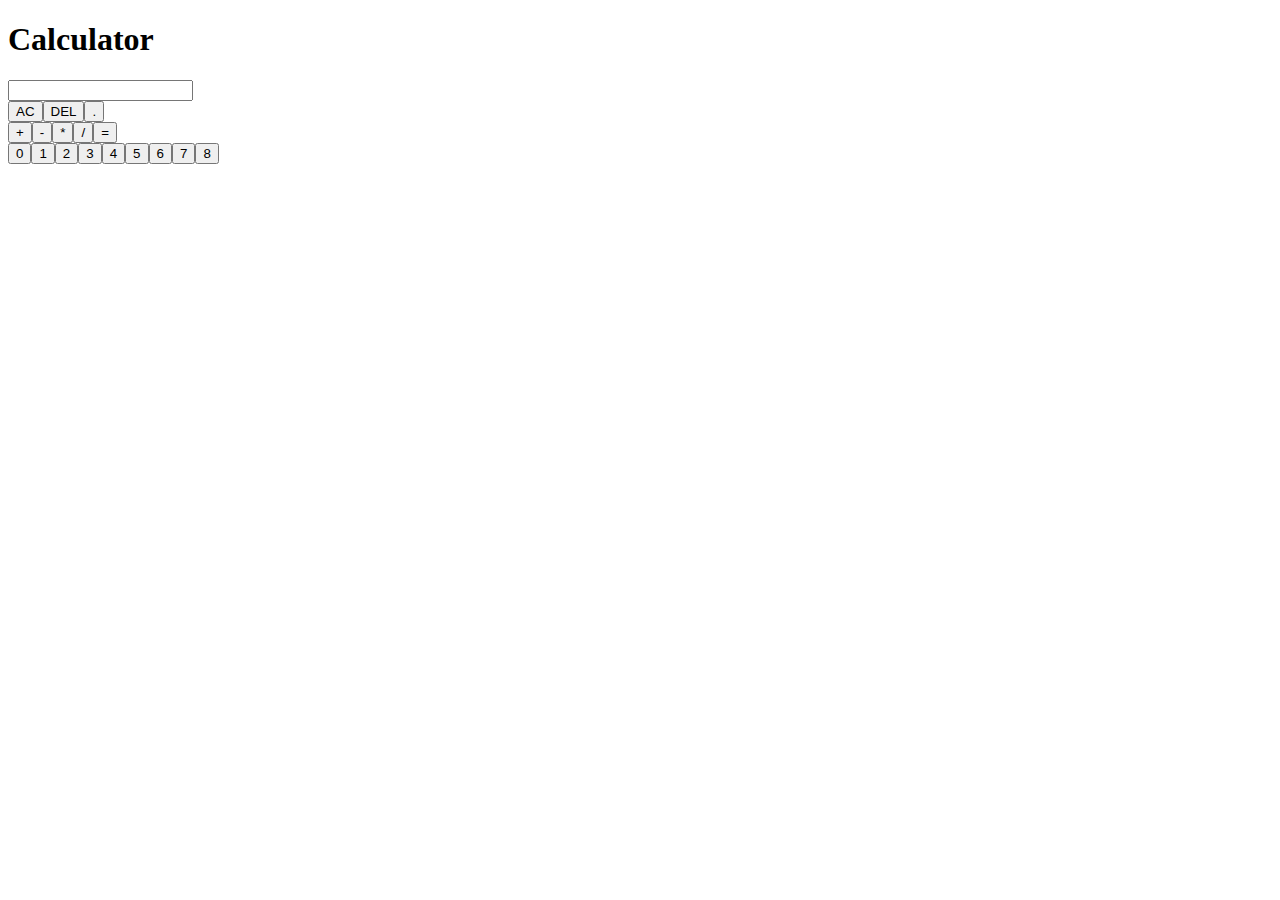
<file: Calci-1/index.html>
<!DOCTYPE html>
<!--[if lt IE 7]>      <html class="no-js lt-ie9 lt-ie8 lt-ie7"> <![endif]-->
<!--[if IE 7]>         <html class="no-js lt-ie9 lt-ie8"> <![endif]-->
<!--[if IE 8]>         <html class="no-js lt-ie9"> <![endif]-->
<!--[if gt IE 8]>      <html class="no-js"> <!--<![endif]-->
<html>
    <head>
        <meta charset="utf-8">
        <meta http-equiv="X-UA-Compatible" content="IE=edge">
        <title></title>
        <meta name="description" content="">
        <meta name="viewport" content="width=device-width, initial-scale=1">
        <link rel="stylesheet" href="">
        <script src="index.js" async defer></script>
    </head>
    <body>
       
    <h1>Calculator</h1>
        <div class="calculatorContainer" id="calc-1"> 

        </div>
 
    <div id="btnContainer"></div>

     
    </body>
</html>
</file>
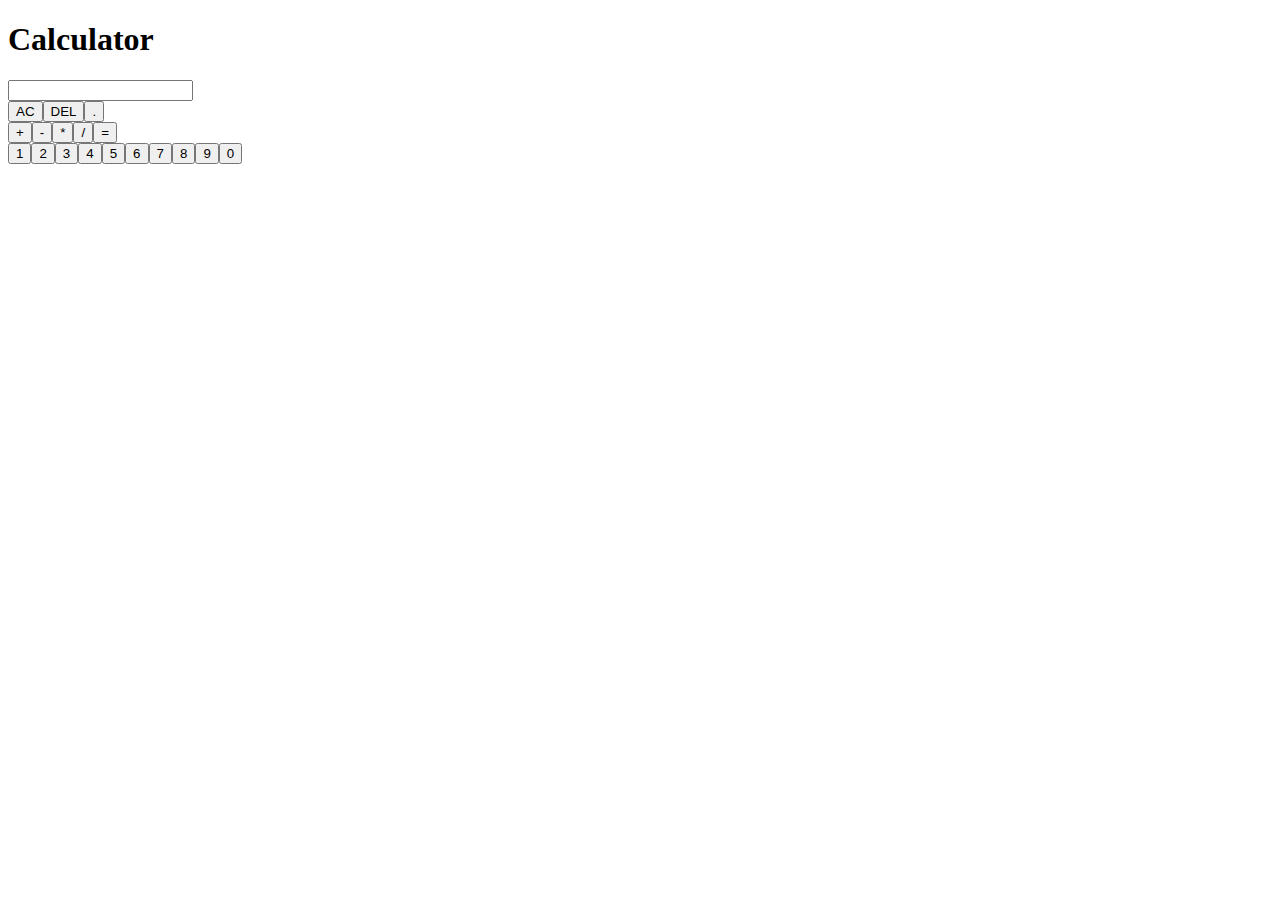
<file: Calci -2/Calculator/index.html>
<!DOCTYPE html>
<!--[if lt IE 7]>      <html class="no-js lt-ie9 lt-ie8 lt-ie7"> <![endif]-->
<!--[if IE 7]>         <html class="no-js lt-ie9 lt-ie8"> <![endif]-->
<!--[if IE 8]>         <html class="no-js lt-ie9"> <![endif]-->
<!--[if gt IE 8]>      <html class="no-js"> <!--<![endif]-->
<html>
  <head>
    <meta charset="utf-8" />
    <meta http-equiv="X-UA-Compatible" content="IE=edge" />
    <title></title>
    <meta name="description" content="" />
    <meta name="viewport" content="width=device-width, initial-scale=1" />
    <link rel="stylesheet" href="" />
    <script src="controller.js" async defer></script>
    <script src="model.js"></script>
    <script src="view.js"></script>

    <script src="Display/controller.js"></script>
    <script src="Display/model.js"></script>
    <script src="Display/view.js"></script>

    <script src="Button/Functional/controller.js"></script>
    <script src="Button/Functional/model.js"></script>
    <script src="Button/Functional/view.js"></script>

    <script src="Button/Numeric/controller.js"></script>
    <script src="Button/Numeric/model.js"></script>
    <script src="Button/Numeric/view.js"></script>

    <script src="Button/Operational/controller.js"></script>
    <script src="Button/Operational/model.js"></script>
    <script src="Button/Operational/view.js"></script>

 
  </head>
  <body>
    <h1>Calculator</h1>
    <div class="calculatorContainer" id="calc-2"></div>
  </body>
  <script>
    var calc = new Calculator();
  </script>
  <style ></style>
</html>
</file>
